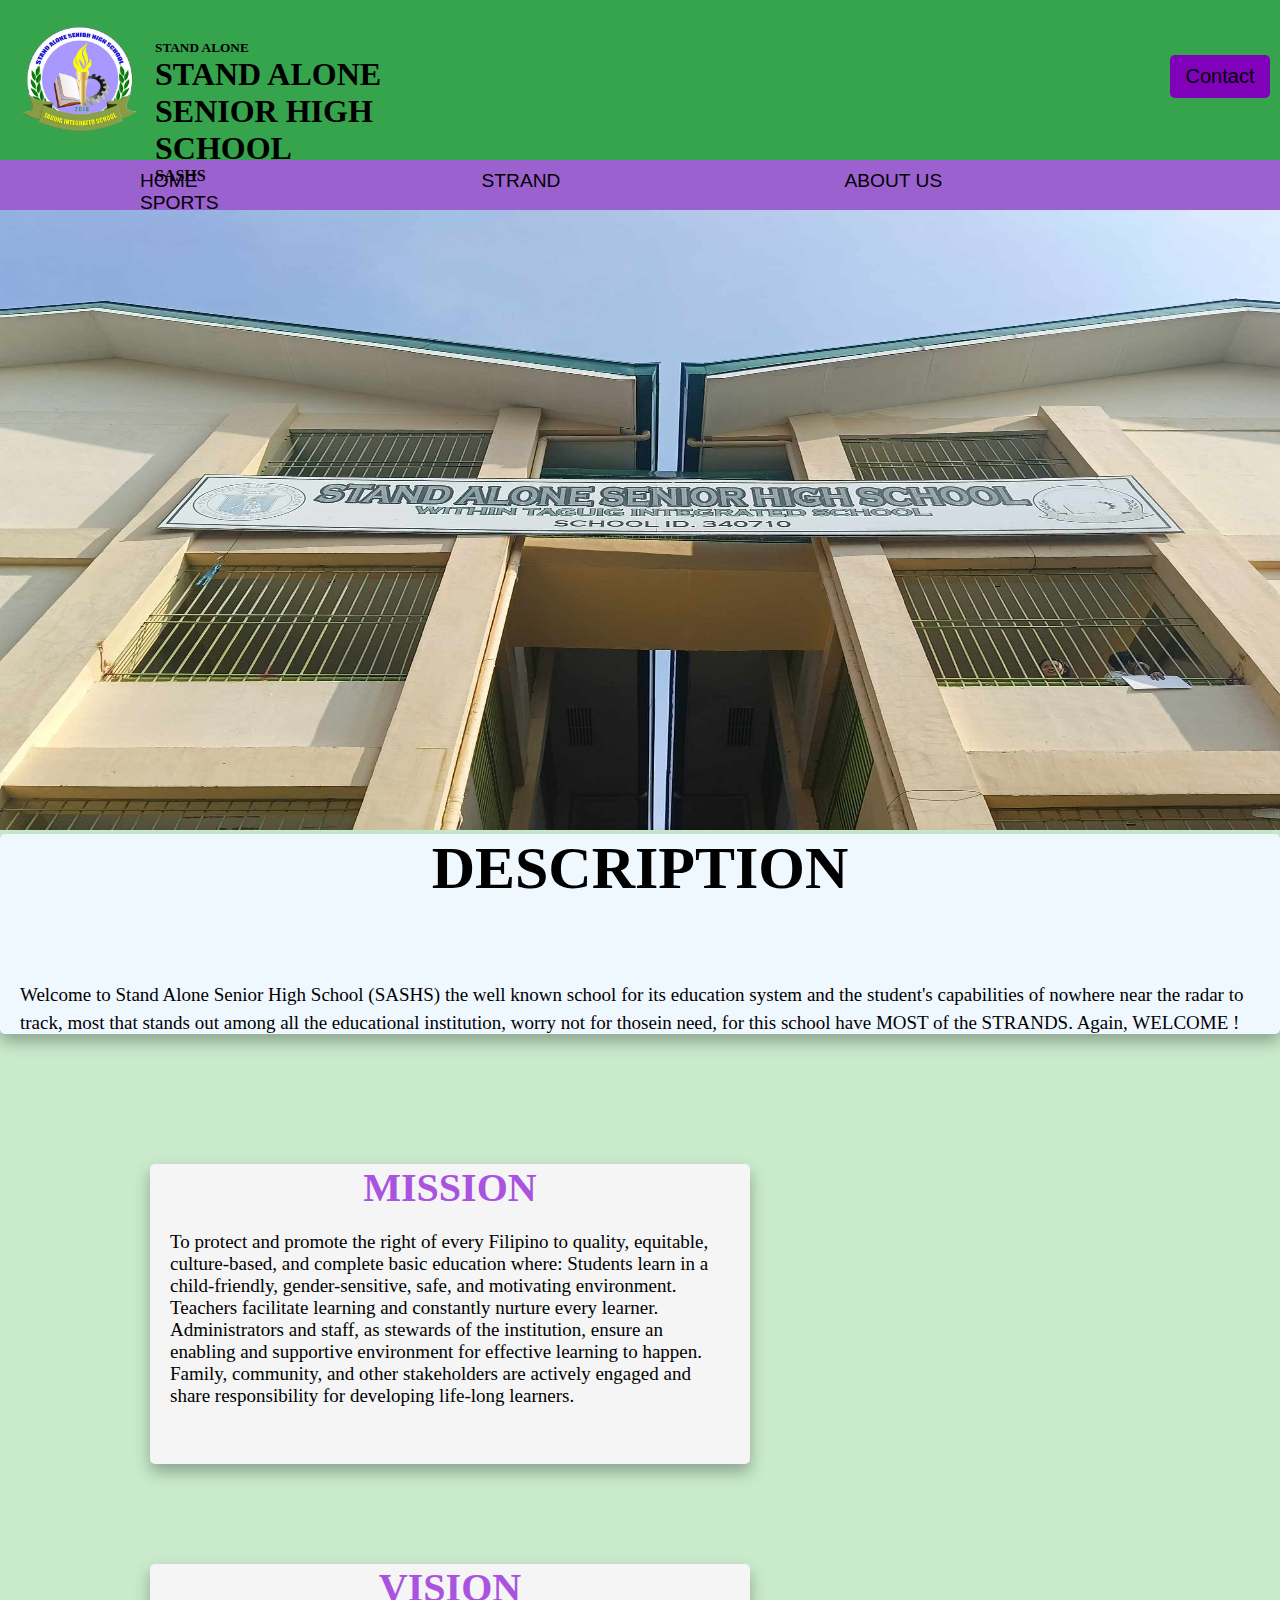
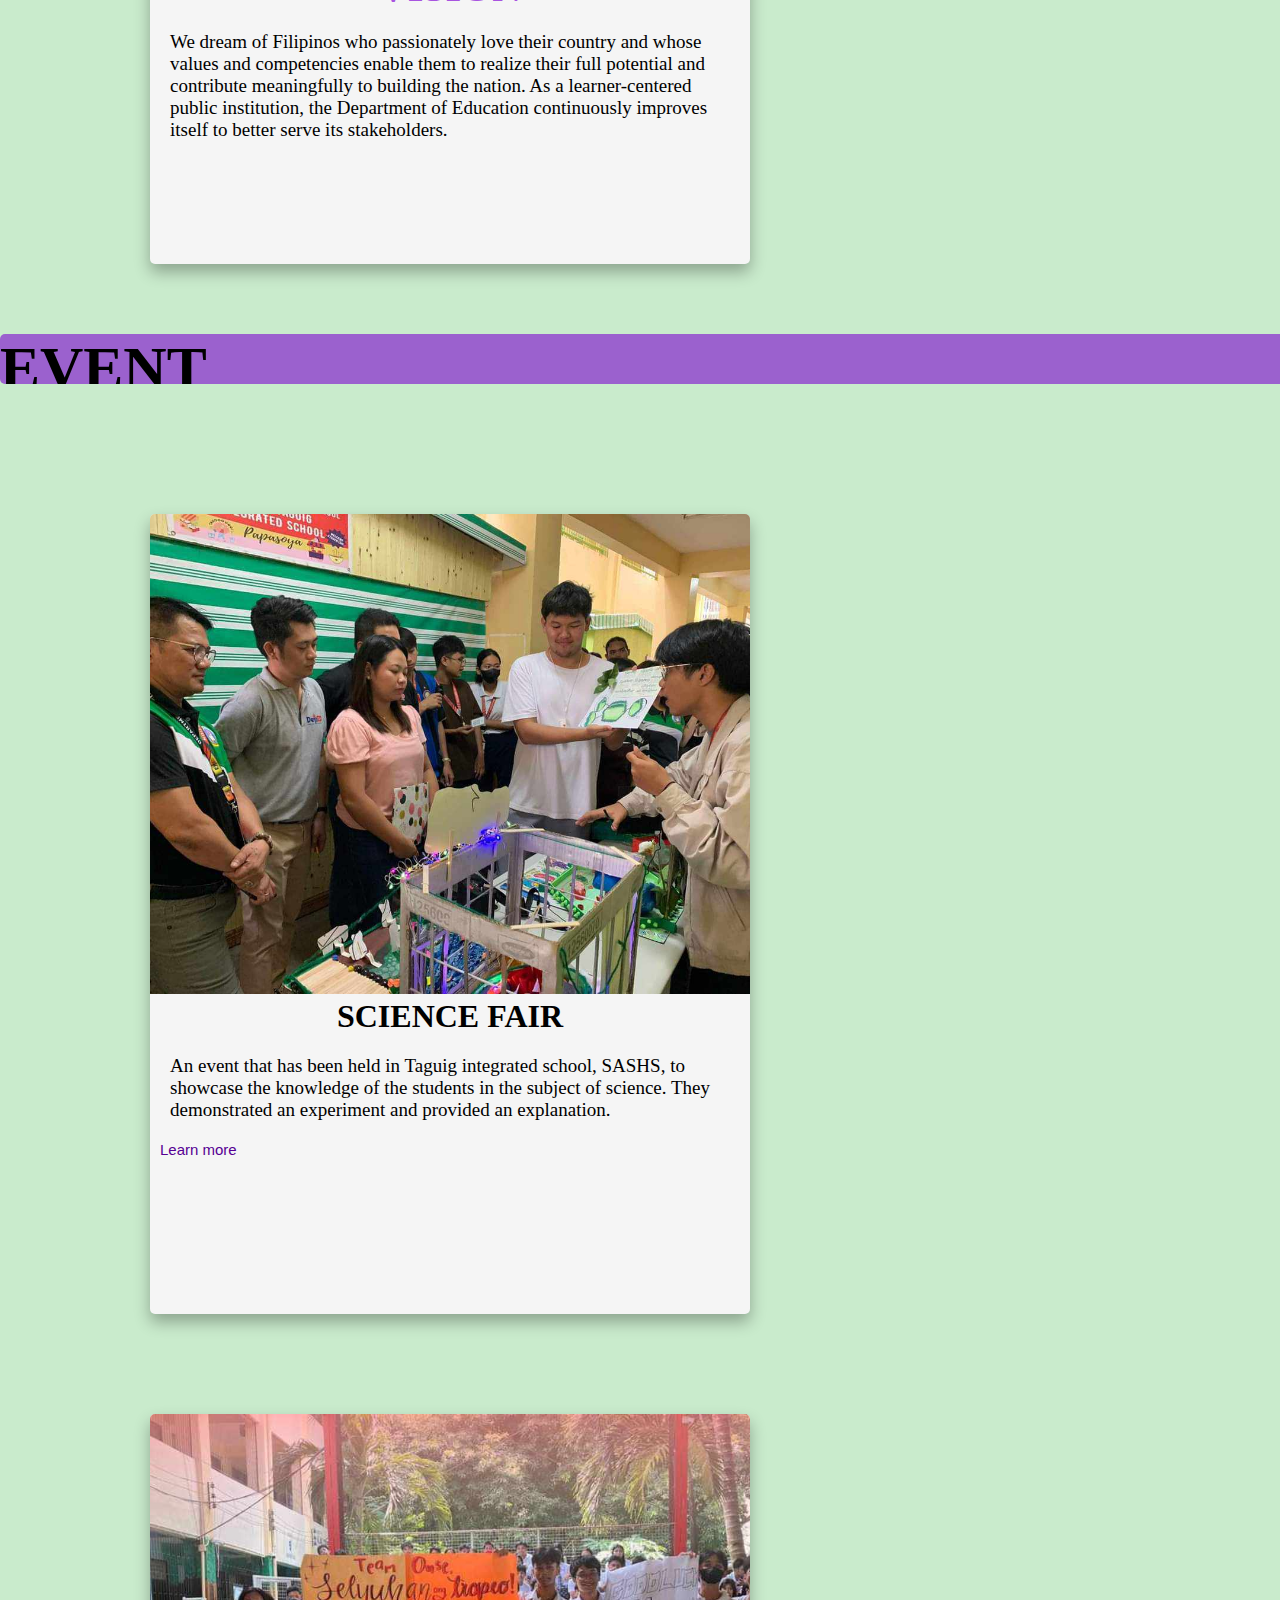
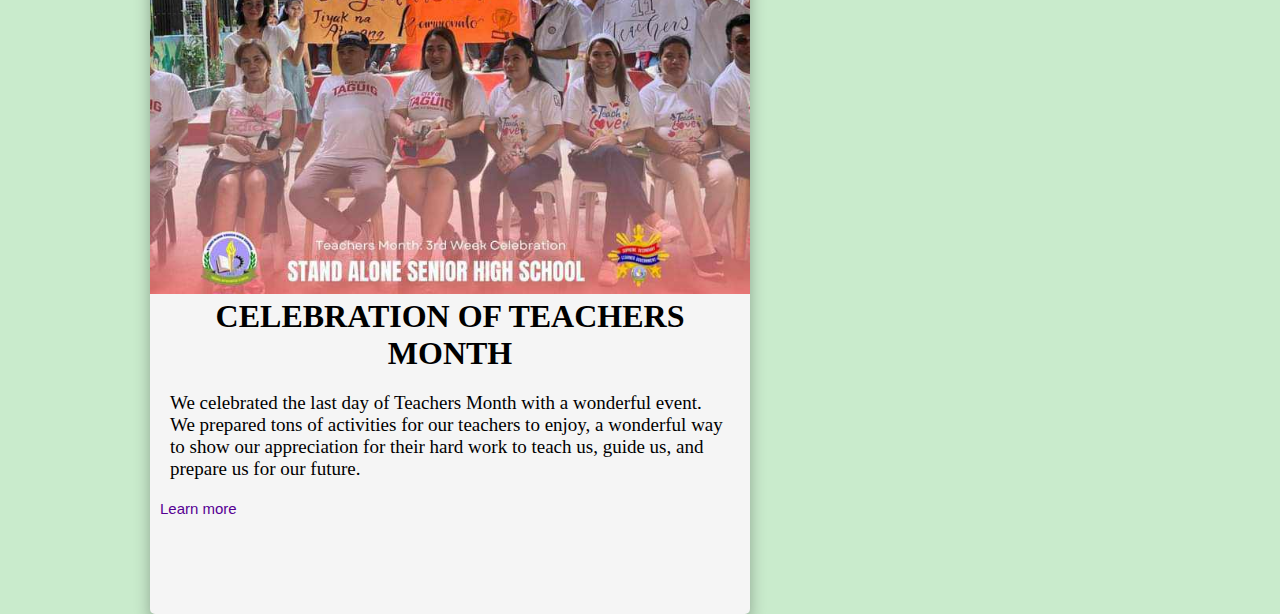
<file: index.htm>
<!DOCTYPE html>
<html>
<head>
    <meta charset="UTF-8">
    <meta name="viewport" content="width=device-width, initial-scale=1.0">
    <title>Document</title>
    <link rel="stylesheet" href="style.css">
</head>
<body>
    <header>

        <img width="150" height="150" class="logo" src="file.png" alt="logo" >
        <section>

            <div id="oasis">
                <div>
                    <h5>STAND ALONE</h5>
                    <h1>STAND ALONE SENIOR HIGH SCHOOL</h1>
                    <h4>SASHS</h4>
                    
                </div>
            </div>    
                
            
           
        </section>
        <section>

            <div id="WONDERWALL">
                <div>
                    <a href="https://www.facebook.com/profile.php?id=100057231498229"><button>Contact</button></a>
                  
                </div>
            </div>    
        </section>
    
    </header>
    
        
            <div>
                <nav>
                    <ul class="nav__links" id="dontlookbackinanger">
                        <li><a href="index.htm">HOME</a></li>
                        <li><a href="index1.htm">STRAND</a></li>
                        <li><a href="index2.htm">ABOUT US</a></li>
                        <li><a href="index3.htm">SPORTS</a></li>
        
                
                    </ul>
                </nav>
               
                  
            </div>
        
   
<img src="home.jpg" Id="joneballs" width="100%" height="620">

<section class="container">
    <div class="card" id="khamfwerg">
        <div class="card-container">
            <h1 ><CENTER>DESCRIPTION</CENTER></h1>
            <br>
            <p><font size="18"></font>Welcome to Stand Alone Senior High School (SASHS) the well known school for its education system
                and the student's capabilities of nowhere near the radar to track, most that stands out among all the
                educational institution, worry not for thosein need, for this school have MOST of the STRANDS.
                Again, WELCOME ! </p>          

        </div>
    </div>

</div>

</div>

<div class="card"  id="HAT">
    <div class="card-container">
        <h1 id="lala"><center>MISSION</center></h1>
        <p>To protect and promote the right of every Filipino to quality,
            equitable, culture-based, and complete basic education where:
           
           Students learn in a child-friendly, gender-sensitive, safe, and
           motivating environment. Teachers facilitate learning and constantly
           nurture every learner. Administrators and staff, as stewards of the 
           institution, ensure an enabling and supportive environment for 
           effective learning to happen. Family, community, and other 
           stakeholders are actively engaged and share responsibility 
           for developing life-long learners.
        </p>

    </div>
</div>

<div class="card"  id="HAT">
    <div class="card-container">
        <h1 id="lala"><center>VISION</center></h1>
        <p>We dream of Filipinos
            who passionately love their country
            and whose values and competencies
            enable them to realize their full potential
            and contribute meaningfully to building the nation.
            
            As a learner-centered public institution,
            the Department of Education
            continuously improves itself
            to better serve its stakeholders.
        </P>

    </div>
</div>

<section class="container">
    <div class="card" id="HAHAHA">
        <div class="card-container">
            <h1>EVENT</h1>
            
        </div>
    </div>
</section>

<section class="container">
    <div class="card"  id="cholo">
        <img src="scifi.jpg">
        <div class="card-container">
            <h1 id="radiohead">SCIENCE FAIR</h1>
            <p>
                An event that has been held in Taguig integrated school, SASHS, to showcase the knowledge of the students in the subject of science. They demonstrated an experiment and provided an explanation.
                  </p>
                  <a href="https://www.facebook.com/share/p/hVhvJsUzfHBHRnd2/" class="card-button" id="hyperlink">Learn more</a>
        </div>
    </div>

</div>
<div class="container">
    <div class="card"  id="cholo">
        <img src="teachD.jpg">
       
            <h1 id="radiohead">CELEBRATION OF TEACHERS MONTH</h1>
            <p>We celebrated the last day of Teachers Month with a wonderful event. We prepared tons of activities for our teachers to enjoy, a wonderful way to show our appreciation for their hard work to teach us, guide us, and prepare us for our future.</p>
            <a href="https://www.facebook.com/share/p/SHbupUZ1mGrsKRGE/" class="card-button" id="hyperlink" >Learn more</a>

        </div>
    </div>
</section>
    




</body>
    </html>
</file>
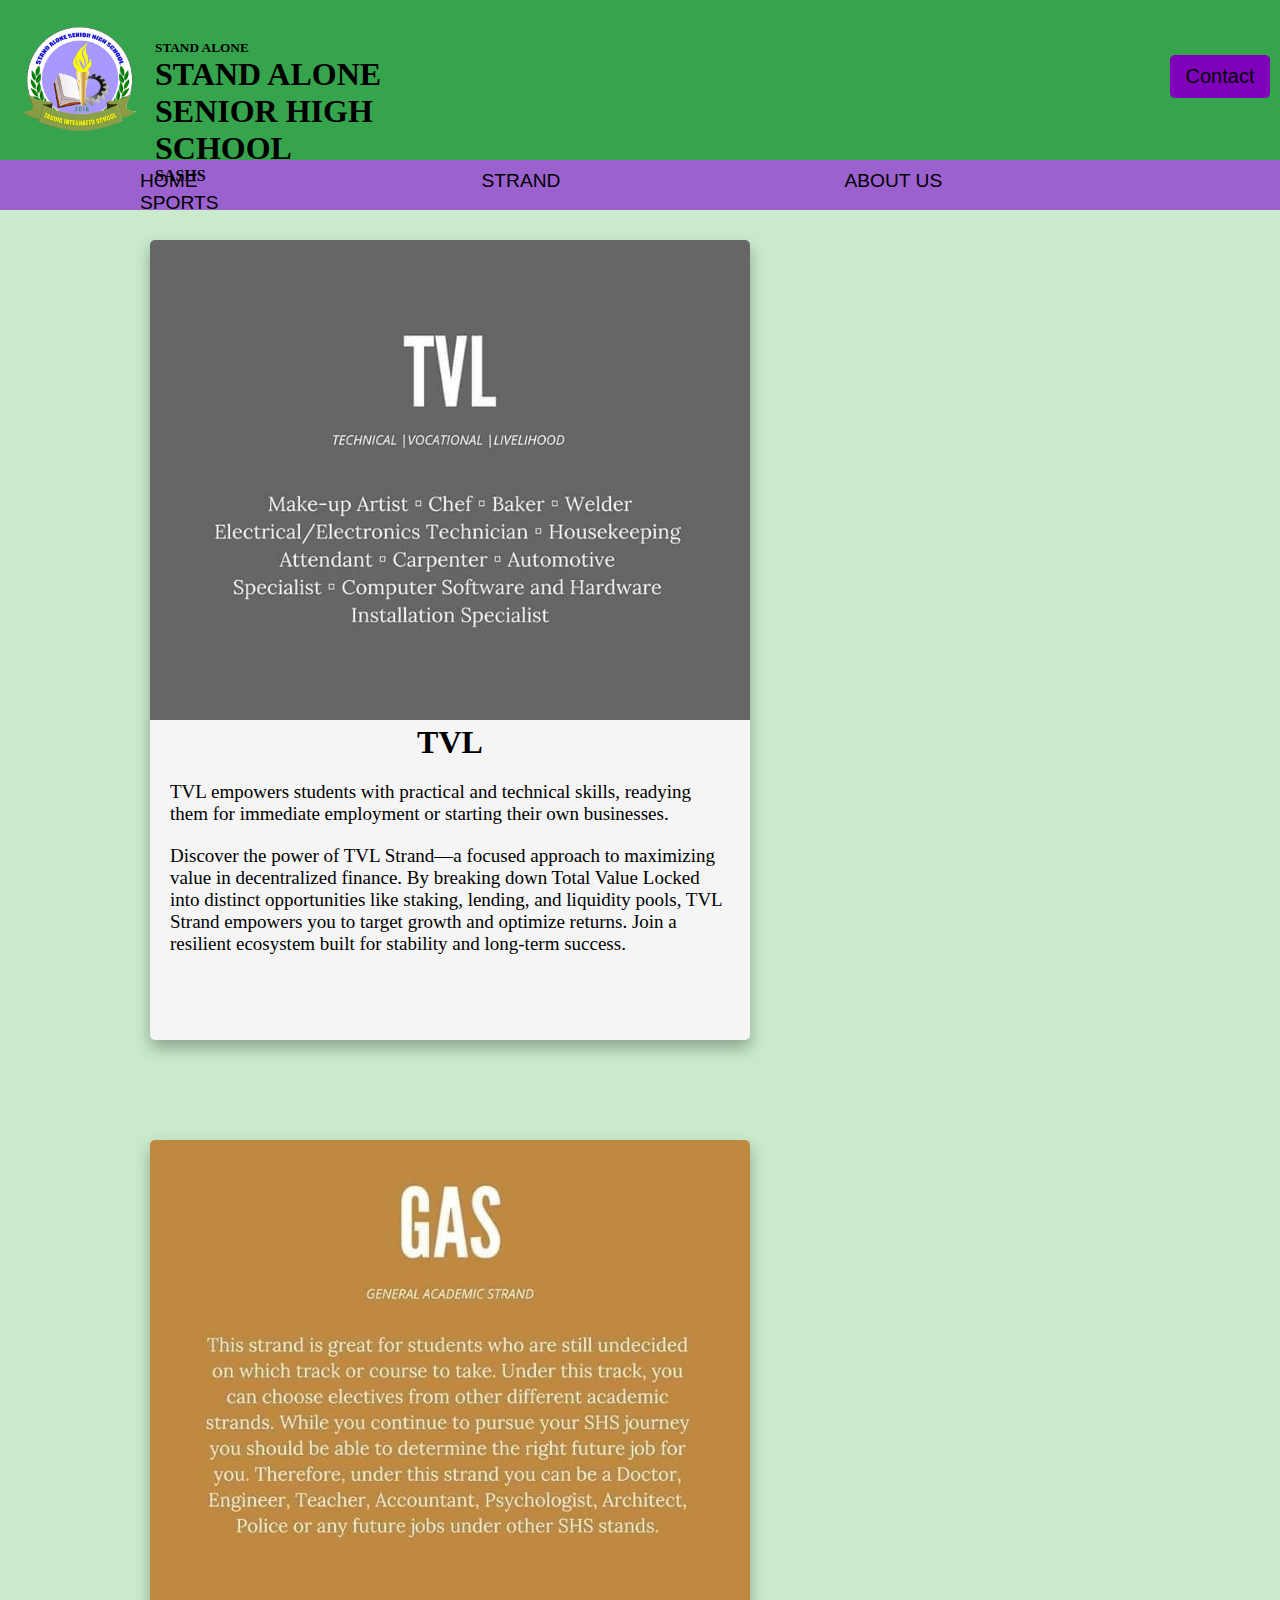
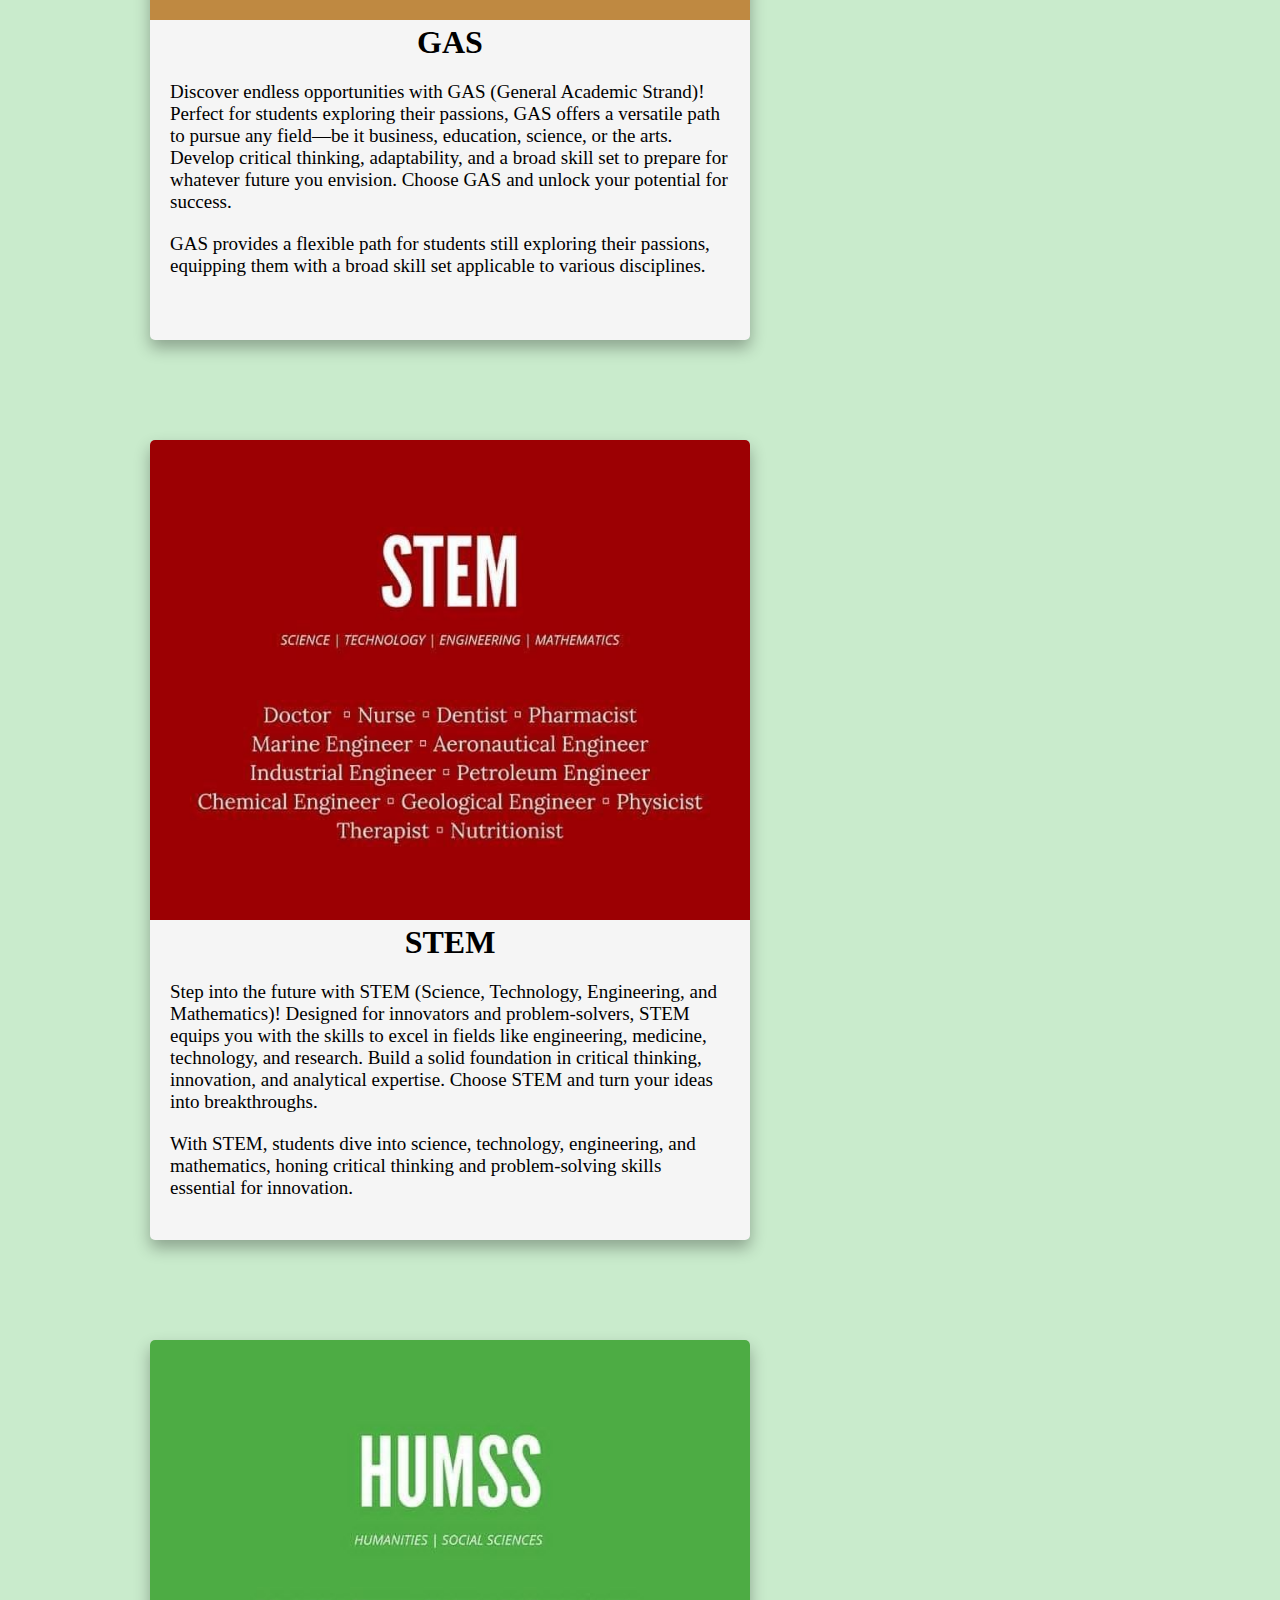
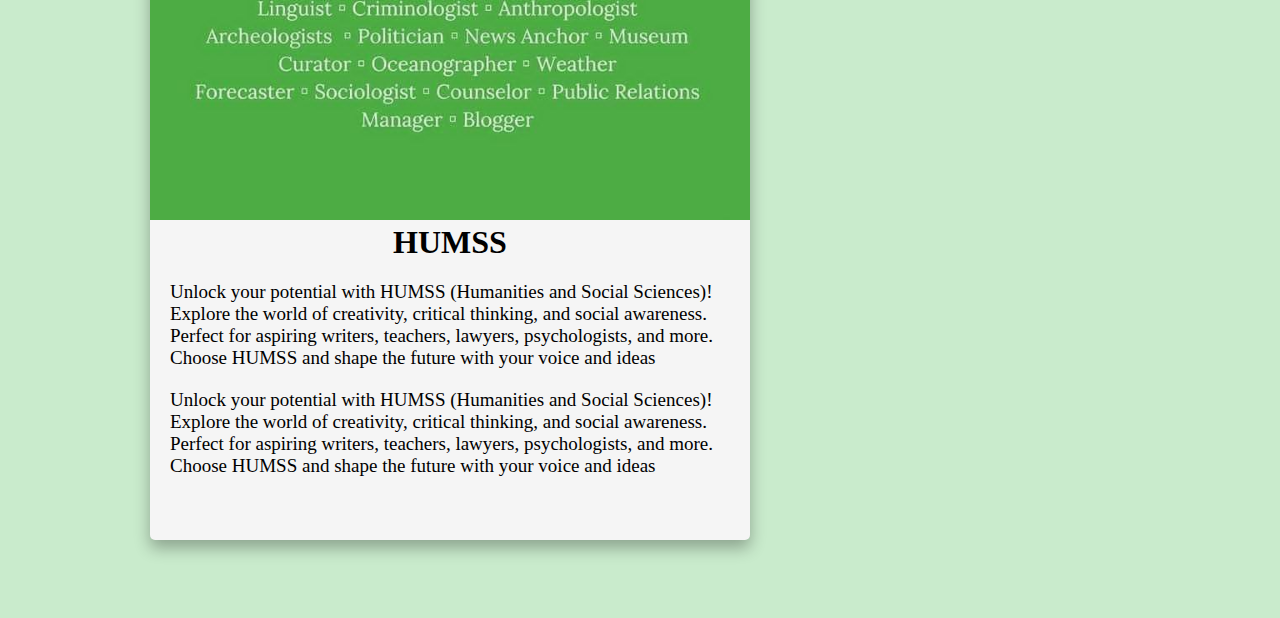
<file: index1.htm>
<!DOCTYPE html>
<html lang="en">
<head>
    <meta charset="UTF-8">
    <meta name="viewport" content="width=device-width, initial-scale=1.0">
    <title>Document</title>
    <link rel="stylesheet" href="style.css">
</head>
<body>
    <header>

        <img width="150" height="150" class="logo" src="file.png" alt="logo" >
        <section>

            <div id="oasis">
                <div class="card-container">
                    <h5>STAND ALONE</h5>
                    <h1>STAND ALONE SENIOR HIGH SCHOOL</h1>
                    <h4>SASHS</h4>
                    
                </div>
            </div>    
                
            
           
        </section>
        <section>

            <div   id="WONDERWALL">
                <div class="card-container">
                    <a href="https://www.facebook.com/profile.php?id=100057231498229"><button>Contact</button></a>
                  
                </div>
            </div>    
        </section>
    
    </header>
    
        
            <div>
                <nav>
                    <ul class="nav__links" id="dontlookbackinanger">
                        <li><a href="index.htm">HOME</a></li>
                        <li><a href="index1.htm">STRAND</a></li>
                        <li><a href="index3.htm">ABOUT US</a></li>
                        <li><a href="index3.htm">SPORTS</a></li>
        
                
                    </ul>
                </nav>
               
                  
            </div>
        
   

        <section class="container">
            <div class="card"  id="cholo">
                <img src="tvl.jpg">
                <div class="card-container">
                    <h1 id="radiohead">TVL</h1>
                    <p>TVL empowers 
                        students with practical and technical skills, readying them for immediate employment or starting their own businesses.
                    </p>
                  <p> Discover the power of TVL Strand—a focused approach 
                    to maximizing value in decentralized finance. By breaking 
                    down Total Value Locked into distinct opportunities like 
                    staking, lending, and liquidity pools, TVL Strand empowers 
                    you to target growth and optimize returns. Join a resilient 
                    ecosystem built for stability and long-term success.
</p> 

                </div>
            </div>
        
        
        
            <div class="container">
                <div class="card"  id="cholo">
                    <img src="gas.jpg">
                    <div class="card-container">
                        <h1 id="radiohead">GAS</h1>
                        <p>Discover endless opportunities with GAS 
                            (General Academic Strand)! Perfect for students 
                            exploring their passions, GAS offers a versatile
                            path to pursue any field—be it business, education, 
                            science, or the arts. Develop critical thinking, 
                            adaptability, and a broad skill set to prepare for 
                            whatever future you envision. Choose GAS and unlock 
                            your potential for success.</p>
                        
                        <p>
                            GAS provides a flexible path for students still 
                            exploring their passions, equipping them with a broad skill set applicable to various disciplines. 
                        </p> 
                    </div>
                </div>
            </div>

                <div class="container">
                    <div class="card"  id="cholo">
                        <img src="stem.jpg">
                        <div class="card-container">
                            <h1 id="radiohead">STEM</h1>
                            <p>Step into the future with STEM 
                                (Science, Technology, Engineering, and Mathematics)! 
                                Designed for innovators and problem-solvers, 
                                STEM equips you with the skills to excel in fields 
                                like engineering, medicine, technology, and research.
                                Build a solid foundation in critical thinking, innovation, 
                                and analytical expertise. Choose STEM and turn your 
                                ideas into breakthroughs.

                            </p>
                           
                            <p>
                                With STEM, students dive into science, technology, engineering, and mathematics, honing critical thinking and problem-solving 
                                skills essential for innovation.
                            </p>
                        </div>
                    </div>
                </div>
                <div class="container">
                    <div class="card"  id="cholo">
                        <img src="humss.jpg">
                        <div class="card-container">
                            <h1 id="radiohead">HUMSS</h1>
                            <p>Unlock your potential with HUMSS 
                                (Humanities and Social Sciences)! 
                                Explore the world of creativity, critical thinking, 
                                and social awareness. Perfect for aspiring writers, 
                                teachers, lawyers, psychologists, and more. Choose 
                                HUMSS and shape the future with your voice and ideas
                            </p>    
                            <p>Unlock your potential with HUMSS 
                                (Humanities and Social Sciences)! 
                                Explore the world of creativity, critical thinking, 
                                and social awareness. Perfect for aspiring writers, 
                                teachers, lawyers, psychologists, and more. Choose 
                                HUMSS and shape the future with your voice and ideas
                            </p>  
                        </div>
                    </div>
                </div>
        
            </section>
        <br>
        <br>
        <br>
        <br>
        <br>
        <br>
        
        
      
    </body>
</html>
</file>
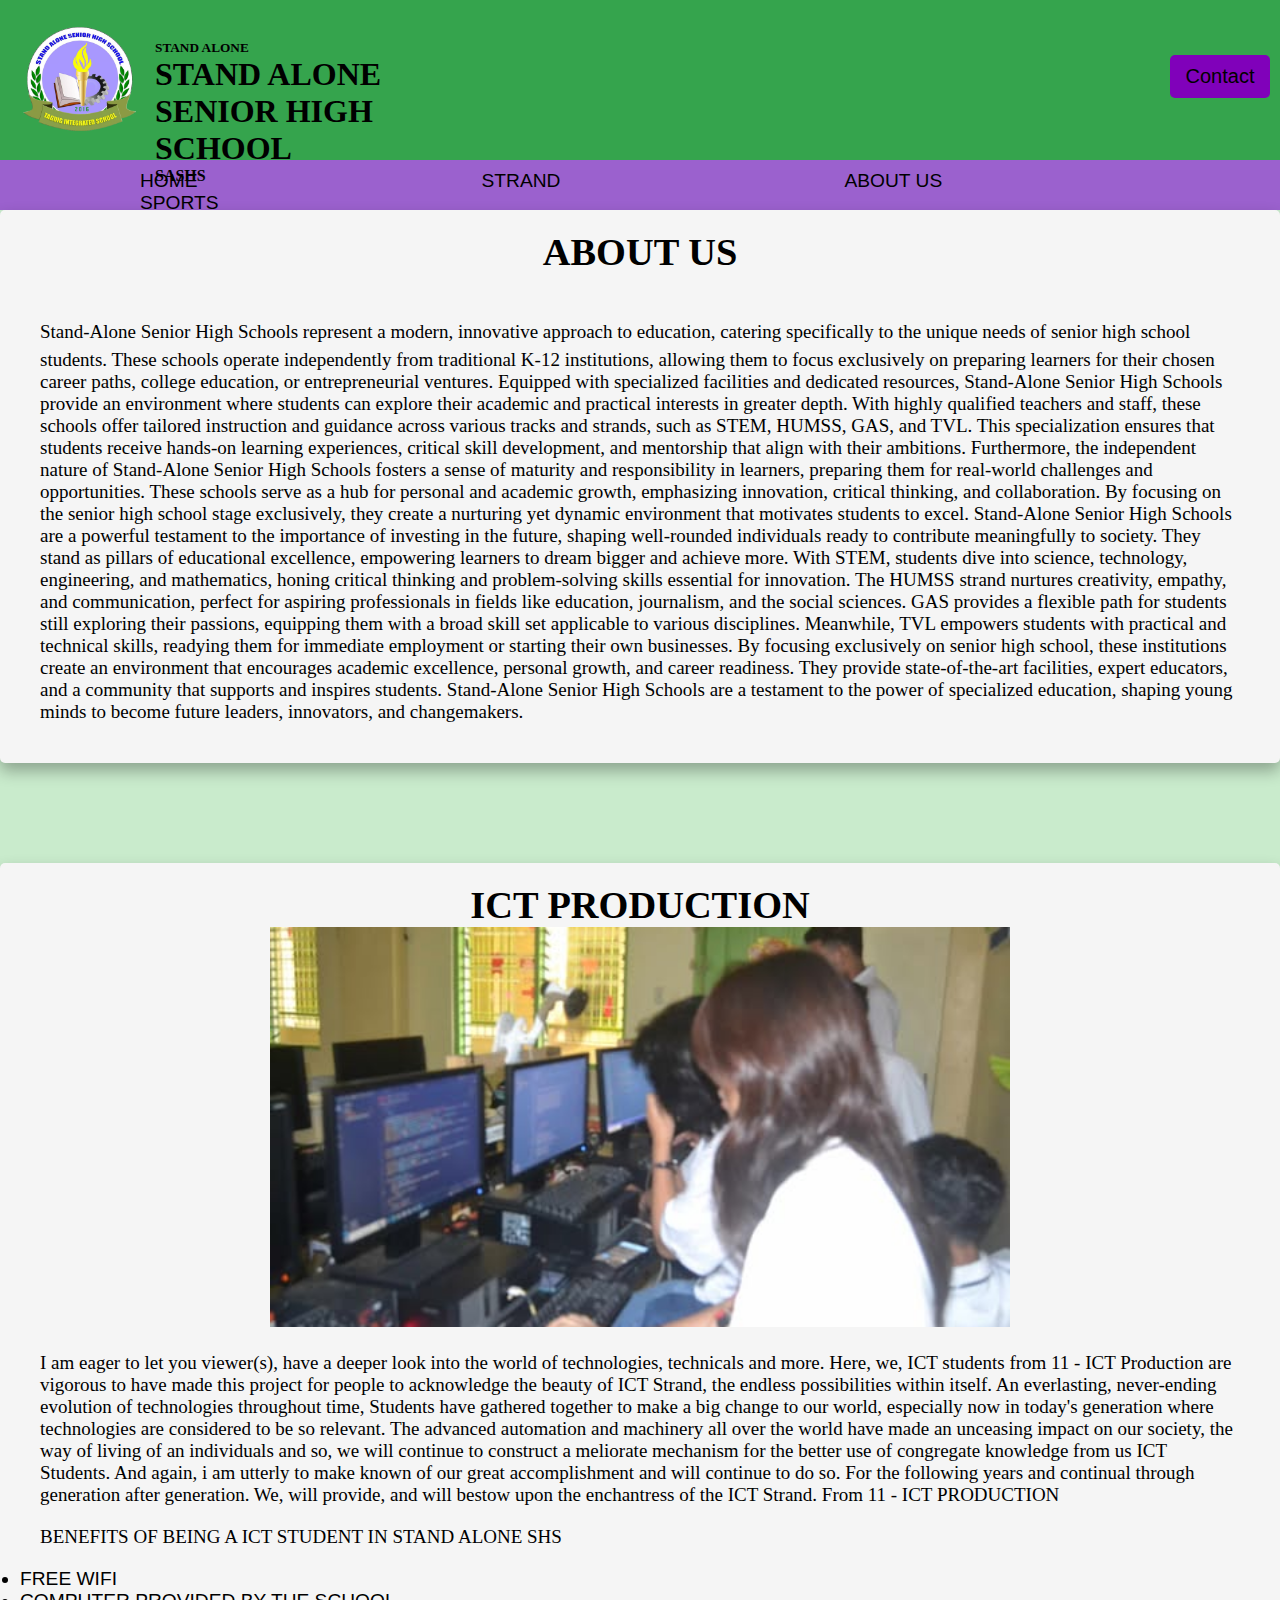
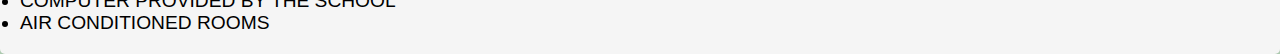
<file: index2.htm>
<!DOCTYPE html>
<html lang="en">
<head>
    <meta charset="UTF-8">
    <meta name="viewport" content="width=device-width, initial-scale=1.0">
    <title>Document</title>
    <link rel="stylesheet" href="style.css">
</head>
<body>
    <header>

        <img width="150" height="150" class="logo" src="file.png" alt="logo" >
        <section>

            <div id="oasis">
                <div class="card-container">
                    <h5>STAND ALONE</h5>
                    <h1>STAND ALONE SENIOR HIGH SCHOOL</h1>
                    <h4>SASHS</h4>
                    
                </div>
            </div>    
                
            
           
        </section>
        <section>

            <div  id="WONDERWALL">
                <div class="card-container">
                    <a href="https://www.facebook.com/profile.php?id=100057231498229"><button>Contact</button></a>
                  
                </div>
            </div>    
        </section>
    
    </header>
    
        
            <div>
                <nav>
                    <ul class="nav__links" id="dontlookbackinanger">
                        <li><a href="index.htm">HOME</a></li>
                        <li><a href="index1.htm">STRAND</a></li>
                        <li><a href="index2.htm">ABOUT US</a></li>
                        <li><a href="index3.htm">SPORTS</a></li>
        
                
                    </ul>
                </nav>
               
                  
            </div>

 
            <section class="container">
            <div class="card" id="fraud">
                <div class="card-container">
                    <h1 ><CENTER>ABOUT US</CENTER></h1>
                    <p><font size="7"></font>Stand-Alone Senior High Schools represent a modern, innovative approach to education, 
                        catering specifically to the unique needs of senior high school students. These schools 
                        operate independently from traditional K-12 institutions, allowing them to focus exclusively 
                        on preparing learners for their chosen career paths, college education, or entrepreneurial ventures. 
                        Equipped with specialized facilities and dedicated resources, Stand-Alone Senior High Schools provide 
                        an environment where students can explore their academic and practical interests in greater depth.
                    
                    With highly qualified teachers and staff, these schools offer tailored instruction and guidance across 
                    various tracks and strands, such as STEM, HUMSS, GAS, and TVL. This specialization ensures that students 
                    receive hands-on learning experiences, critical skill development, and mentorship that align with their ambitions. 
                    Furthermore, the independent nature of Stand-Alone Senior High Schools fosters a sense of maturity and responsibility 
                    in learners, preparing them for real-world challenges and opportunities.
                    
                    These schools serve as a hub for personal and academic growth, emphasizing innovation, critical thinking, and collaboration. 
                    By focusing on the senior high school stage exclusively, they create a nurturing yet dynamic environment that motivates students 
                    to excel. Stand-Alone Senior High Schools are a powerful testament to the importance of investing in the future, shaping 
                    well-rounded individuals ready to contribute meaningfully to society. They stand as pillars of educational excellence, empowering 
                    learners to dream bigger and achieve more.
                    
                    With STEM, students dive into science, technology, engineering, and mathematics, honing critical thinking and problem-solving 
                    skills essential for innovation. 
                    
                    The HUMSS strand nurtures creativity, empathy, and communication, perfect for aspiring 
                    professionals in fields like education, journalism, and the social sciences. 
                    
                    GAS provides a flexible path for students still 
                    exploring their passions, equipping them with a broad skill set applicable to various disciplines. Meanwhile, 
                    
                    TVL empowers 
                    students with practical and technical skills, readying them for immediate employment or starting their own businesses.
                    
                    By focusing exclusively on senior high school, these institutions create an environment that encourages academic excellence, 
                    personal growth, and career readiness. They provide state-of-the-art facilities, expert educators, and a community that supports 
                    and inspires students. Stand-Alone Senior High Schools are a testament to the power of specialized education, shaping young minds 
                    to become future leaders, innovators, and changemakers. </p>          
        
                </div>
            </div>
        
        </div> 
            <div class="card" id="fraud">
                <div class="card-container">
                    <h1 ><CENTER>ICT PRODUCTION</CENTER></h1>
                    <img src="production.jpg" id="letdown">
                    <br>
                    <p> I am eager to let you viewer(s), have a deeper look into the world of technologies, technicals and 
                        more. Here, we, ICT students from 11 - ICT Production are vigorous to have made this project
                        for people to acknowledge the beauty of ICT Strand, the endless possibilities within itself.
                        An everlasting, never-ending evolution of technologies throughout time, Students have gathered
                        together to make a big change to our world, especially now in today's generation where
                        technologies are considered to be so relevant.
                        
                        The advanced automation and machinery all over the world have made an unceasing impact
                        on our society, the way of living of an individuals and so, we will continue
                        to construct a meliorate mechanism for the better use of congregate knowledge
                        from us ICT Students. 
                        
                        And again, i am utterly to make known of our great accomplishment and will continue to do so.
                        For the following years and continual through generation after generation. 
                        We, will provide, and will bestow upon the enchantress of the ICT Strand.
                        From 11 - ICT PRODUCTION       </p>  
                        <P> BENEFITS OF BEING A ICT STUDENT IN STAND ALONE SHS</P>
                       <ul>
                            <li>FREE WIFI</li>
                            <LI>COMPUTER PROVIDED BY THE SCHOOL</LI>
                            <li>AIR CONDITIONED ROOMS</li>
                        </ul>  
                         
        
                </div>
            </div>
        
        </div>
</file>
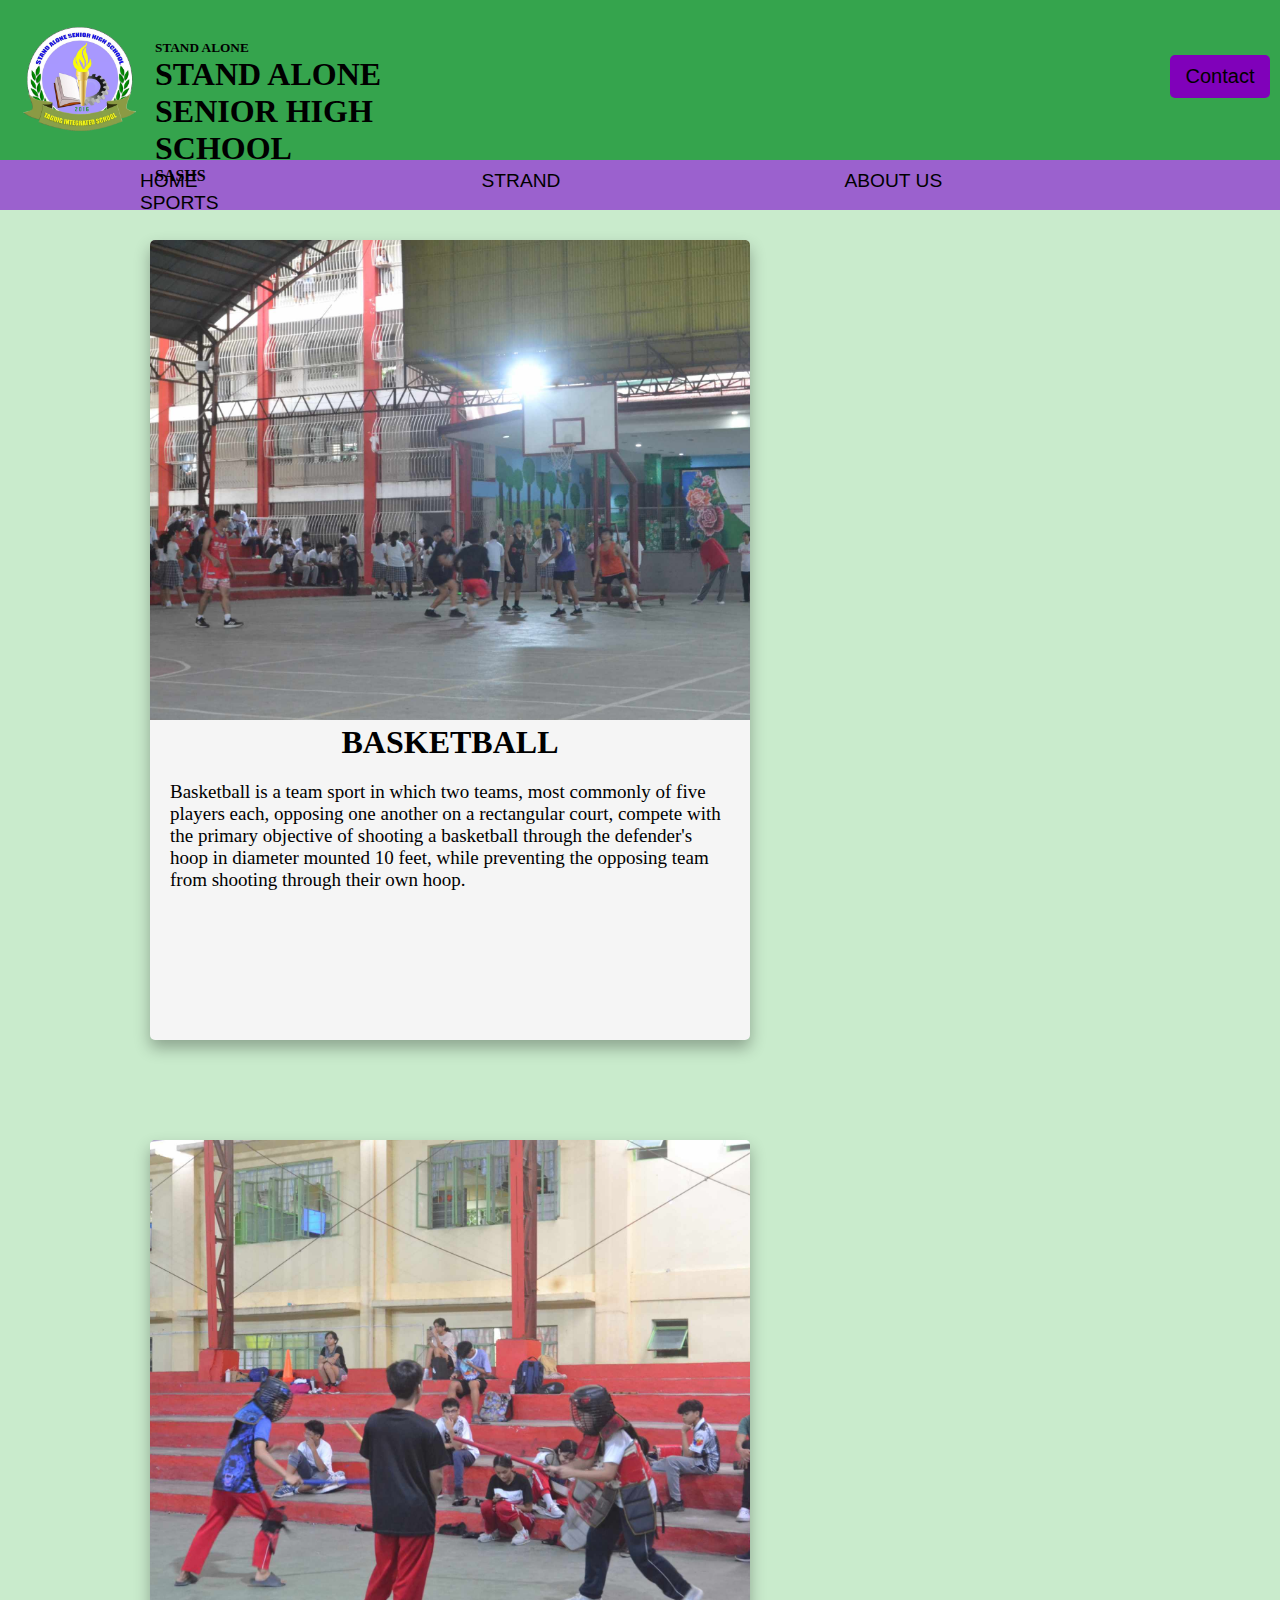
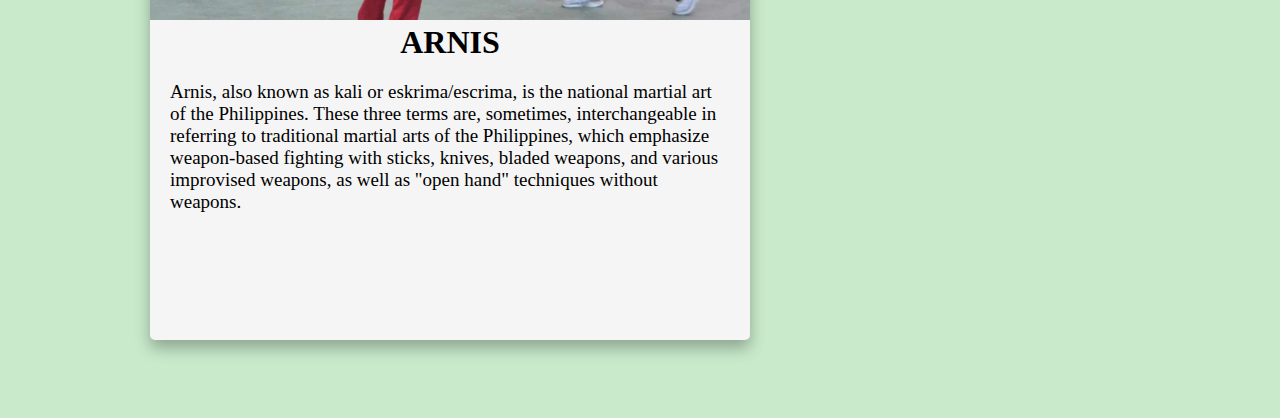
<file: index3.htm>
<!DOCTYPE html>
<html lang="en">
<head>
    <meta charset="UTF-8">
    <meta name="viewport" content="width=device-width, initial-scale=1.0">
    <title>Document</title>
    <link rel="stylesheet" href="style.css">
</head>
<body>
    <header>

        <img width="150" height="150" class="logo" src="file.png" alt="logo" >
        <section>

            <div id="oasis">
                <div class="card-container">
                    <h5>STAND ALONE</h5>
                    <h1>STAND ALONE SENIOR HIGH SCHOOL</h1>
                    <h4>SASHS</h4>
                    
                </div>
            </div>    
                
            
           
        </section>
        <section>

            <div  id="WONDERWALL">
                <div class="card-container">
                    <a href="https://www.facebook.com/profile.php?id=100057231498229"><button>Contact</button></a>
                  
                </div>
            </div>    
        </section>
    
    </header>
    
        
            <div>
                <nav>
                    <ul class="nav__links" id="dontlookbackinanger">
                        <li><a href="index.htm">HOME</a></li>
                        <li><a href="index1.htm">STRAND</a></li>
                        <li><a href="index2.htm">ABOUT US</a></li>
                        <li><a href="index3.htm">SPORTS</a></li>
        
                
                    </ul>
                </nav>
               
                  
            </div>
        
   
<section class="container">
    <div class="card"  id="cholo">
        <img src="bball.jpg">
        <div class="card-container">
            <h1 id="radiohead">BASKETBALL</h1>
            <p>
                
           Basketball is a team sport in which two teams, most commonly of five players each, opposing one another on a rectangular court, compete with the primary objective of shooting a basketball through the defender's hoop in diameter mounted 10 feet, while preventing the opposing team from shooting through their own hoop.
        </p>
        </div>
    </div>

</div>
<div class="container">
    <div class="card"  id="cholo">
        <img src="arnis.jpg">
       
            <h1 id="radiohead">ARNIS</h1>
            <p>Arnis, also known as kali or eskrima/escrima, is the national martial art of the Philippines. These three terms are, sometimes, interchangeable in referring to traditional martial arts of the Philippines, which emphasize weapon-based fighting with sticks, knives, bladed weapons, and various improvised weapons, as well as "open hand" techniques without weapons.</p>
            
        </div>
    </div>
</section>
<br>
<br>
<br>
<br><br>
<br>





</body>
    </html>
</file>
<file: style.css>
body{
    background: rgba(190, 231, 194, 0.832)}


    @import url('https://fonts.googleapis.com/css2?family=Anton&family=PT+Serif:ital,wght@0,400;0,700;1,400;1,700&display=swap');


    *{
        box-sizing: border-box;
        margin: 0;
        padding: 0;
        background-color: NONE;
    
        
    
    }
     li, a  {
        font-family: "pt serif", sans-serif;
        font-weight: 400;
        font-size: 18x;
        color:black;
        text-decoration: none;
        text-decoration: #000000;
    
    
     }
    
    header{
        display: flex;
        padding: 5px 10px 5px 5px;
        background-color:rgb(53, 164, 77);
    }
    
    .logo{
        cursor: pointer;
    
    }
    
    .nav__links {
     list-style: none;
    
    }
    
    .nav__links li{
        display: inline-block;
        padding: 0px 140px;
       
    }
    
    
    .nav__links li a {
        transition: all 0.3s ease 0s;
        font-size: larger;
    
    }
    
    .nav__links li a:hover{
        color: white;
    }
    
    
        
    #oasis{
        height: 30px;
        width:60;
        position: static;
        padding-top: 35px;
    }
     
    #dontlookbackinanger{
    
       background-color: rgb(155, 97, 206);
       height: 50px;
       padding-top: 10px;
    }
    
    #WONDERWALL{
      padding-top: 50px;
      padding-left: 700PX;
      
     
    
    
    }
    button{
        border-radius: 5PX;
        text-decoration: none;
        cursor: pointer;
        transition: all 0.3s ease 0s;
        border: none;
        background-color: rgb(128, 1, 186);
        font-size: 20px;
        box-sizing: content-box;
        padding: 10px;
        width: 80px;
    }
    
    button:hover {
        background-color:  rgb(162, 61, 226);
    }
 
*{
    margin:0px;
    padding:0px;
    box-sizing: border-box;
    font-style: initial;
}

.container{
    display: flex;
    flex-wrap: wrap;
    gap:100px;
    

}

.card{
    width: 600px;
    height: 800px;
    background-color:whitesmoke;
    border-radius: 5px;
    box-shadow: 0px 8px 16px rgba(0, 0, 0, 0.3);
    overflow:hidden;
    transition: transform 0.6s;
    position: relative;
    top: 30px;
    left: 150px;
    bottom: 90px;
 
    
    
    
}
.card img{
    width:100%;
    height:60%;
    object-fit: cover;
}
.card-content h1{
    font-size: 25px;
    margin-bottom: 30px;
    
   
    
}

.card p{
    font-size: 19px;
    color:#000000;
   margin: 20px;
    
    
}

.card-button{
    text-decoration:none;
   
  
   
}



#cholo:hover{
    transform:translateY(-20px) ;
}


#joneballs{
    position:static;
    bottom: 65px;
    margin: 0PX;
    
}

#khamfwerg{
    position: static;
 bottom: 90px;
 width:1700px;
 height:200px;
background-color: aliceblue;
font-size: 30PX;







}

#hyperlink{
    color: rgb(86, 0, 147);
    margin: 10px;
    font-size: 15px;
   
} 

#lala{
    color: rgb(168, 84, 224);
}

#HAHAHA{
    width: 1520px;
    height: 50px;
   box-shadow: none;
   background-color: rgb(155, 97, 206);
   position: static;
   font-size: 30PX;

   
}




#HAT{
    font-size: 20PX;
    height:300PX ;
    margin: 0PX;
}

#jinja{
    height: 400px;

}

#radiohead{
    text-align: center;
}


#fraud{
    height: auto;
    width: 100%;
    position: static;
    padding: 0PX;
    font-size: larger;
    padding: 20px;

 }

 #letdown{
    width: 100%px;
    height: 400px;
    position: static;
    padding-left: 250px;
    padding-right: 250px;
 }
</file>
